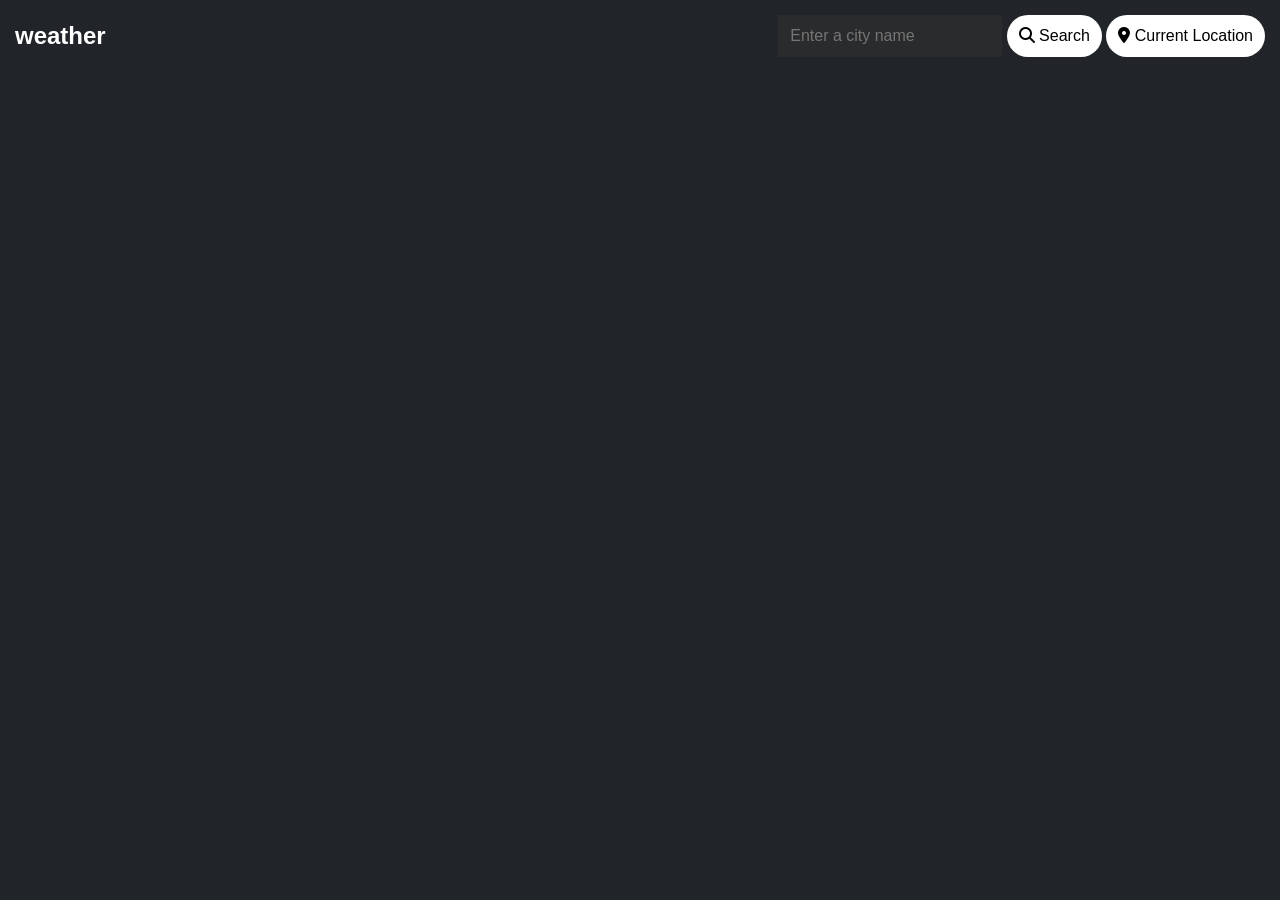
<file: index.html>
<!DOCTYPE html>
<html lang="en">
<head>
    <meta charset="UTF-8">
    <meta name="viewport" content="width=device-width, initial-scale=1.0">
    <title>Weather App</title>
    <link rel="stylesheet" href="style.css">
    <link rel="stylesheet" href="https://cdnjs.cloudflare.com/ajax/libs/font-awesome/6.7.2/css/all.min.css" integrity="sha512-Evv84Mr4kqVGRNSgIGL/F/aIDqQb7xQ2vcrdIwxfjThSH8CSR7PBEakCr51Ck+w+/U6swU2Im1vVX0SVk9ABhg==" crossorigin="anonymous" referrerpolicy="no-referrer" />    
</head>
<body>
    <div class="container">
        <div class="header">
            <h2>weather</h2>
            <div class="weather-input">
                <input type="text" name="city" id="input_city" placeholder="Enter a city name">
                <button id="searchBtn">
                    <i class="fa-solid fa-magnifying-glass"></i> Search
                </button>
                <button id="locationBtn">
                    <i class="fa-solid fa-location-dot"></i> Current Location 
                </button>
            </div>
        </div>
       
    </div>
    
</body>
</html>
</file>
<file: style.css>
*{
    margin: 0;
    padding: 0;
    box-sizing: border-box;
}
:root{
    --bg-color1:#212529;
    --bg-color2:#2a2b2d;
}
body{
    min-height: 100vh;
    background-color: var(--bg-color1);
    color: #fff;
    font-family: sans-serif;
    padding: 0 15px; 
}
.header{
    position: sticky ;
    top: 0;
    background-color: var(--bg-color1);
    display: flex;
    justify-content: space-between;
    align-items: center;
    margin-bottom: 10px;
    padding: 15px 0;
   
}
#input_city{
    background-color: var(--bg-color2);
    border: none;
    padding: 12px;
    font-size: 16px ;
}
#input_city:focus{
    outline: none;
}
#searchBtn, #locationBtn{
    border: none;
    background-color: #fff;
    padding: 12px;
    font-size: 16px;
    border-radius: 25px;
    cursor: pointer;
}
</file>
